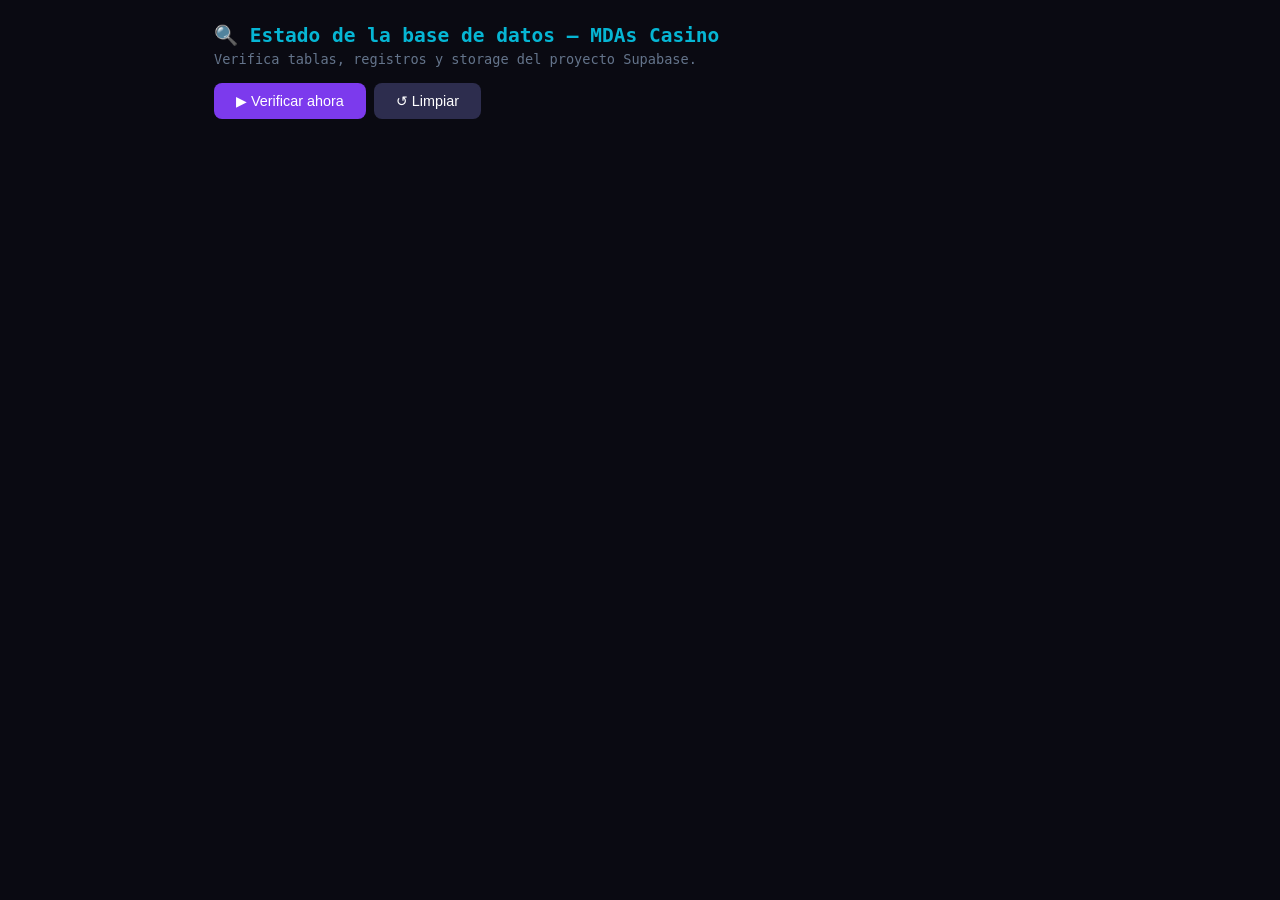
<file: supabase/check-db.html>
<!DOCTYPE html>
<html lang="es">
<head>
<meta charset="UTF-8">
<title>Estado BDD — MDAs Casino</title>
<style>
  * { box-sizing: border-box; margin: 0; padding: 0; }
  body { font-family: monospace; background: #0a0a12; color: #e8e4f0; padding: 24px; max-width: 900px; margin: 0 auto; }
  h2 { color: #06b6d4; margin-bottom: 4px; }
  p  { color: #64748b; font-size: 0.85rem; margin: 4px 0 16px; }
  .row { display: flex; gap: 8px; margin-bottom: 16px; }
  button { background: #7c3aed; color: white; border: none; padding: 10px 22px; border-radius: 8px; font-size: 0.9rem; cursor: pointer; }
  button:disabled { opacity: 0.4; cursor: not-allowed; }
  button.sec { background: #2d2d4e; }

  .grid { display: grid; grid-template-columns: repeat(auto-fill, minmax(260px, 1fr)); gap: 12px; margin-bottom: 20px; }
  .card { background: #12121e; border: 1px solid #2d2d4e; border-radius: 10px; padding: 14px 16px; }
  .card.ok   { border-color: #10b981; }
  .card.err  { border-color: #ef4444; }
  .card.warn { border-color: #f59e0b; }
  .card-title { font-size: 0.78rem; color: #64748b; margin-bottom: 6px; text-transform: uppercase; letter-spacing: 0.05em; }
  .card-count { font-size: 2rem; font-weight: bold; color: #e8e4f0; line-height: 1; }
  .card-count.ok   { color: #10b981; }
  .card-count.err  { color: #ef4444; }
  .card-sub { font-size: 0.75rem; color: #64748b; margin-top: 4px; }

  .section { background: #12121e; border: 1px solid #2d2d4e; border-radius: 10px; padding: 16px; margin-bottom: 12px; }
  .section h3 { color: #06b6d4; font-size: 0.85rem; margin-bottom: 10px; }
  table { width: 100%; border-collapse: collapse; font-size: 0.78rem; }
  th { text-align: left; color: #64748b; padding: 4px 8px; border-bottom: 1px solid #2d2d4e; }
  td { padding: 5px 8px; border-bottom: 1px solid #1a1a2e; word-break: break-all; max-width: 200px; overflow: hidden; text-overflow: ellipsis; white-space: nowrap; }
  tr:hover td { background: #1a1a2e; }
  .tag { display: inline-block; padding: 2px 7px; border-radius: 4px; font-size: 0.7rem; }
  .tag.approved { background: #064e3b; color: #10b981; }
  .tag.pending  { background: #451a03; color: #f59e0b; }
  .tag.rejected { background: #450a0a; color: #ef4444; }
  .storage-grid { display: grid; grid-template-columns: repeat(auto-fill, minmax(80px, 1fr)); gap: 6px; margin-top: 8px; }
  .storage-thumb { width: 100%; aspect-ratio: 1; object-fit: cover; border-radius: 6px; background: #1a1a2e; }
  #spinner { display: none; color: #06b6d4; font-size: 0.85rem; margin-left: 8px; }
</style>
</head>
<body>
<h2>🔍 Estado de la base de datos — MDAs Casino</h2>
<p>Verifica tablas, registros y storage del proyecto Supabase.</p>

<div class="row">
  <button id="btn" onclick="run()">▶ Verificar ahora</button>
  <button class="sec" onclick="location.reload()">↺ Limpiar</button>
  <span id="spinner">⏳ Verificando...</span>
</div>

<div id="cards" class="grid"></div>
<div id="sections"></div>

<script>
const SB  = 'https://xomyutrarimpefhwxnij.supabase.co';
const KEY = 'sb_publishable_GMFe8QUEC5OPKFLwKxXOBA_Yl1dBykn';
const BUCKET = 'mda-photos';

async function get(path) {
  const r = await fetch(SB + path, { headers: { apikey: KEY, Authorization: 'Bearer ' + KEY } });
  return r.json();
}

function card(title, count, sub, status) {
  return `<div class="card ${status}">
    <div class="card-title">${title}</div>
    <div class="card-count ${status}">${count}</div>
    <div class="card-sub">${sub}</div>
  </div>`;
}

function table(cols, rows, renderRow) {
  if (!rows.length) return '<div style="color:#64748b;font-size:0.8rem;padding:8px 0">Sin registros</div>';
  return `<table><thead><tr>${cols.map(c=>`<th>${c}</th>`).join('')}</tr></thead><tbody>
    ${rows.map(renderRow).join('')}
  </tbody></table>`;
}
function tr(...cells) { return `<tr>${cells.map(c=>`<td title="${String(c).replace(/"/g,'&quot;')}">${c??''}</td>`).join('')}</tr>`; }
function tag(v) { return `<span class="tag ${v}">${v}</span>`; }

async function run() {
  document.getElementById('btn').disabled = true;
  document.getElementById('spinner').style.display = 'inline';
  document.getElementById('cards').innerHTML = '';
  document.getElementById('sections').innerHTML = '';

  try {
    // === TABLAS ===
    const [machines, notes, questions, scores, answers, winners, settings] = await Promise.all([
      get('/rest/v1/machines?select=id,name,photo_url,photo_urls,sort_order&order=sort_order.asc&limit=500'),
      get('/rest/v1/machine_notes?select=id,machine_id,note,author,created_at&order=created_at.desc&limit=500'),
      get('/rest/v1/quiz_questions?select=id,type,question_text,status,machine_id,created_at&order=created_at.desc&limit=500'),
      get('/rest/v1/scores?select=id,name,pts,season,completed,created_at&order=pts.desc&limit=500'),
      get('/rest/v1/quiz_answers?select=id,player_name,machine_name,correct,season&order=id.desc&limit=200'),
      get('/rest/v1/winners_history?select=id,player_name,pts,prize,period_label&order=id.desc&limit=50'),
      get('/rest/v1/settings?select=key,value&order=key.asc'),
    ]);

    // === STORAGE ===
    const storRes = await fetch(`${SB}/storage/v1/object/list/${BUCKET}`, {
      method: 'POST',
      headers: { apikey: KEY, Authorization: 'Bearer ' + KEY, 'Content-Type': 'application/json' },
      body: JSON.stringify({ prefix: '', limit: 1000, offset: 0, sortBy: { column: 'name', order: 'asc' } })
    });
    const storFiles = await storRes.json();
    const fileCount = Array.isArray(storFiles) ? storFiles.length : 0;

    const withPhoto = machines.filter(m => m.photo_url).length;
    const approved  = questions.filter(q => q.status === 'approved').length;
    const pending   = questions.filter(q => q.status === 'pending').length;

    // === CARDS ===
    document.getElementById('cards').innerHTML = [
      card('Máquinas', machines.length, `${withPhoto} con foto`, machines.length ? 'ok' : 'warn'),
      card('Notas catálogo', notes.length, 'machine_notes', notes.length >= 0 ? 'ok' : 'err'),
      card('Preguntas quiz', questions.length, `${approved} aprobadas · ${pending} pendientes`, questions.length ? 'ok' : 'warn'),
      card('Puntajes', scores.length, 'scores', scores.length ? 'ok' : 'warn'),
      card('Respuestas quiz', answers.length, 'quiz_answers', 'ok'),
      card('Ganadores', winners.length, 'winners_history', 'ok'),
      card('Settings', Array.isArray(settings) ? settings.length : 0, 'configuración', Array.isArray(settings) && settings.length >= 9 ? 'ok' : 'warn'),
      card('Fotos en storage', fileCount, `bucket: ${BUCKET}`, fileCount ? 'ok' : 'warn'),
    ].join('');

    const sec = document.getElementById('sections');

    // Máquinas
    sec.innerHTML += `<div class="section"><h3>🎰 Máquinas (${machines.length})</h3>
      ${table(['ID','Nombre','Foto principal','Fotos extra'], machines.slice(0,20), m => {
        const extras = (() => { try { return JSON.parse(m.photo_urls||'[]').length; } catch(e) { return '?'; } })();
        return tr(m.id, m.name, m.photo_url ? '✅' : '❌', extras);
      })}
      ${machines.length > 20 ? `<div style="color:#64748b;font-size:0.75rem;margin-top:6px;">+ ${machines.length-20} más</div>` : ''}
    </div>`;

    // Preguntas
    sec.innerHTML += `<div class="section"><h3>❓ Preguntas de quiz (${questions.length})</h3>
      ${table(['ID','Tipo','Pregunta','Estado','Máquina ID'], questions.slice(0,15), q =>
        tr(q.id, q.type, q.question_text?.substring(0,60), tag(q.status), q.machine_id||'—')
      )}
    </div>`;

    // Puntajes top 10
    sec.innerHTML += `<div class="section"><h3>🏆 Top puntajes (${scores.length} total)</h3>
      ${table(['ID','Nombre','Pts','Season','Completado','Fecha'], scores.slice(0,10), s =>
        tr(s.id, s.name, s.pts, s.season, s.completed ? '✅' : '⬜', s.created_at?.substring(0,10))
      )}
    </div>`;

    // Settings
    sec.innerHTML += `<div class="section"><h3>⚙️ Settings</h3>
      ${Array.isArray(settings) ? table(['Key','Value'], settings, s => tr(s.key, s.value)) : '<div style="color:#ef4444">Error cargando settings</div>'}
    </div>`;

    // Winners
    if (winners.length) {
      sec.innerHTML += `<div class="section"><h3>🥇 Historial ganadores</h3>
        ${table(['ID','Jugador','Pts','Premio','Período'], winners.slice(0,10), w =>
          tr(w.id, w.player_name, w.pts, w.prize, w.period_label)
        )}
      </div>`;
    }

    // Storage previews
    if (fileCount > 0) {
      const previews = Array.isArray(storFiles) ? storFiles.slice(0, 24) : [];
      sec.innerHTML += `<div class="section"><h3>📸 Storage — ${fileCount} archivos (primeros 24)</h3>
        <div class="storage-grid">
          ${previews.map(f => `<img class="storage-thumb" src="${SB}/storage/v1/object/public/${BUCKET}/${f.name}" title="${f.name}" onerror="this.style.opacity=0.2">`).join('')}
        </div>
      </div>`;
    }

  } catch(e) {
    document.getElementById('sections').innerHTML = `<div class="section" style="border-color:#ef4444;color:#ef4444;">❌ Error: ${e.message}</div>`;
  }

  document.getElementById('btn').disabled = false;
  document.getElementById('spinner').style.display = 'none';
}
</script>
</body>
</html>
</file>
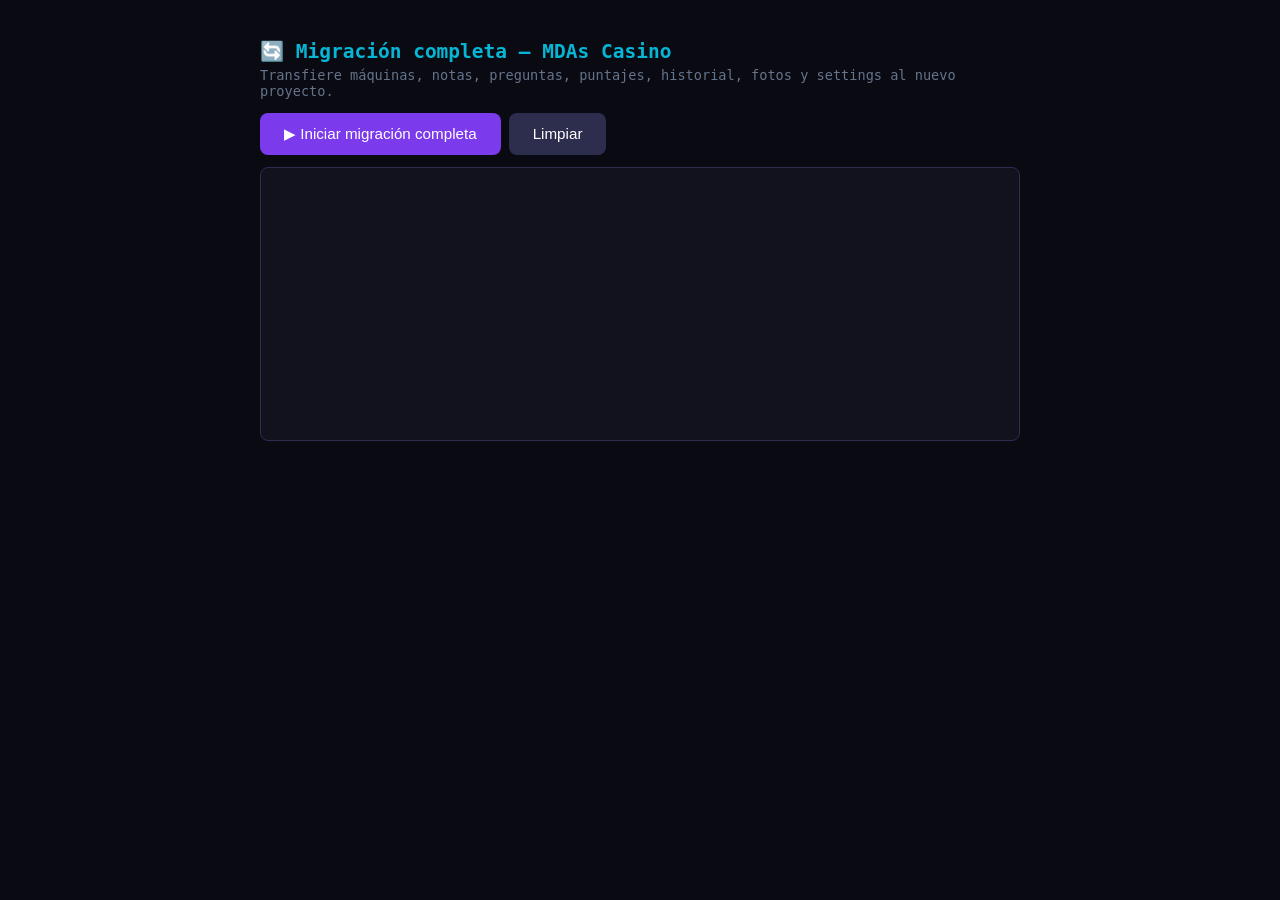
<file: supabase/migrate-photos.html>
<!DOCTYPE html>
<html lang="es">
<head>
<meta charset="UTF-8">
<title>Migración completa — MDAs Casino</title>
<style>
  body { font-family: monospace; background: #0a0a12; color: #e8e4f0; padding: 24px; max-width: 760px; margin: 0 auto; }
  h2 { color: #06b6d4; margin-bottom: 4px; }
  p  { color: #64748b; font-size: 0.85rem; margin-top: 4px; }
  .row { display: flex; gap: 8px; margin: 12px 0; }
  button { background: #7c3aed; color: white; border: none; padding: 12px 24px; border-radius: 8px; font-size: 0.95rem; cursor: pointer; }
  button:disabled { opacity: 0.4; cursor: not-allowed; }
  button.sec { background: #2d2d4e; }
  #log { background: #12121e; border: 1px solid #2d2d4e; border-radius: 8px; padding: 16px; margin-top: 12px; min-height: 240px; max-height: 540px; overflow-y: auto; font-size: 0.8rem; line-height: 1.6; white-space: pre-wrap; }
  .ok   { color: #10b981; }
  .err  { color: #ef4444; }
  .inf  { color: #06b6d4; }
  .warn { color: #f59e0b; }
  .head { color: #c8a850; font-weight: bold; }
</style>
</head>
<body>
<h2>🔄 Migración completa — MDAs Casino</h2>
<p>Transfiere máquinas, notas, preguntas, puntajes, historial, fotos y settings al nuevo proyecto.</p>

<div class="row">
  <button id="btn" onclick="run()">▶ Iniciar migración completa</button>
  <button class="sec" onclick="logEl.textContent=''">Limpiar</button>
</div>
<div id="log">Esperando...</div>

<script>
const OLD = {
  url: 'https://etapmrnynqtqqjleujok.supabase.co',
  key: 'sb_publishable_1GjAGxMyz7BTBa4NLVzAEw_-GPKqFCN',
  bucket: 'mda-photos'
};
const NEW = {
  url: 'https://xomyutrarimpefhwxnij.supabase.co',
  key: 'sb_publishable_GMFe8QUEC5OPKFLwKxXOBA_Yl1dBykn',
  bucket: 'mda-photos'
};

const OLD_STORAGE = `${OLD.url}/storage/v1/object/public/${OLD.bucket}/`;
const NEW_STORAGE = `${NEW.url}/storage/v1/object/public/${NEW.bucket}/`;

const logEl = document.getElementById('log');
logEl.textContent = '';

function log(msg, cls) {
  const d = document.createElement('div');
  if (cls) d.className = cls;
  d.textContent = msg;
  logEl.appendChild(d);
  logEl.scrollTop = logEl.scrollHeight;
}

// Reemplaza dominio viejo por nuevo en una URL
function remapUrl(url) {
  if (!url) return url;
  return url.replace(OLD_STORAGE, NEW_STORAGE);
}

// GET tabla completa
async function getAll(table, extra = '') {
  const rows = [];
  let offset = 0;
  while (true) {
    const r = await fetch(`${OLD.url}/rest/v1/${table}?limit=1000&offset=${offset}${extra}`, {
      headers: { 'apikey': OLD.key, 'Authorization': 'Bearer ' + OLD.key }
    });
    const data = await r.json();
    if (!Array.isArray(data) || !data.length) break;
    rows.push(...data);
    if (data.length < 1000) break;
    offset += 1000;
  }
  return rows;
}

// POST filas al nuevo proyecto (lotes de 100)
async function insertAll(table, rows, headers = {}) {
  let ok = 0;
  for (let i = 0; i < rows.length; i += 100) {
    const batch = rows.slice(i, i + 100);
    const r = await fetch(`${NEW.url}/rest/v1/${table}`, {
      method: 'POST',
      headers: {
        'apikey': NEW.key,
        'Authorization': 'Bearer ' + NEW.key,
        'Content-Type': 'application/json',
        'Prefer': 'return=representation',
        ...headers
      },
      body: JSON.stringify(batch)
    });
    if (!r.ok) {
      const txt = await r.text();
      throw new Error(`${table}: HTTP ${r.status} — ${txt}`);
    }
    const inserted = await r.json();
    ok += inserted.length;
  }
  return ok;
}

// Lista recursiva de archivos en bucket
async function listFiles(prefix = '') {
  const all = [];
  let offset = 0;
  while (true) {
    const r = await fetch(`${OLD.url}/storage/v1/object/list/${OLD.bucket}`, {
      method: 'POST',
      headers: { 'apikey': OLD.key, 'Authorization': 'Bearer ' + OLD.key, 'Content-Type': 'application/json' },
      body: JSON.stringify({ prefix, limit: 1000, offset, sortBy: { column: 'name', order: 'asc' } })
    });
    const data = await r.json();
    if (!Array.isArray(data) || !data.length) break;
    for (const item of data) {
      const path = prefix ? prefix + '/' + item.name : item.name;
      if (!item.metadata) {
        const sub = await listFiles(path);
        all.push(...sub);
      } else {
        all.push(path);
      }
    }
    if (data.length < 1000) break;
    offset += 1000;
  }
  return all;
}

async function run() {
  document.getElementById('btn').disabled = true;
  logEl.textContent = '';
  let totalOk = 0, totalFail = 0;

  try {
    // ============================================================
    log('━━━━ FASE 1: FOTOS ━━━━━━━━━━━━━━━━━━━━━━━━━━━━━━━━', 'head');
    log('Listando archivos en bucket antiguo...', 'inf');
    const files = await listFiles();
    log(`${files.length} archivos encontrados`, 'inf');

    let photoOk = 0, photoFail = 0;
    for (let i = 0; i < files.length; i++) {
      const filename = files[i];
      log(`[${i+1}/${files.length}] ${filename}`);
      try {
        const dl = await fetch(`${OLD.url}/storage/v1/object/public/${OLD.bucket}/${filename}`);
        if (!dl.ok) throw new Error('HTTP ' + dl.status);
        const blob = await dl.blob();
        const up = await fetch(`${NEW.url}/storage/v1/object/${NEW.bucket}/${filename}`, {
          method: 'POST',
          headers: { 'apikey': NEW.key, 'Authorization': 'Bearer ' + NEW.key,
                     'Content-Type': blob.type || 'image/jpeg', 'x-upsert': 'true' },
          body: blob
        });
        if (!up.ok) { const t = await up.text(); throw new Error('upload HTTP ' + up.status + ': ' + t); }
        log('  ✅ copiada', 'ok');
        photoOk++;
      } catch(e) {
        log('  ❌ ' + e.message, 'err');
        photoFail++;
      }
    }
    log(`Fotos: ${photoOk} OK, ${photoFail} errores`, photoFail ? 'warn' : 'ok');
    totalOk += photoOk; totalFail += photoFail;

    // ============================================================
    log('', '');
    log('━━━━ FASE 2: MÁQUINAS ━━━━━━━━━━━━━━━━━━━━━━━━━━━━━', 'head');
    const machines = await getAll('machines', '&order=id.asc');
    log(`${machines.length} máquinas encontradas`, 'inf');

    const idMap = {}; // old_id → new_id

    for (const m of machines) {
      const oldId = m.id;
      // Remap photo URL
      const newPhotoUrl = remapUrl(m.photo_url);
      // Remap photo_urls JSON array
      let newPhotoUrls = '[]';
      try {
        const arr = JSON.parse(m.photo_urls || '[]');
        const remapped = arr.map(p => {
          if (typeof p === 'string') return remapUrl(p);
          if (p && p.url) return { ...p, url: remapUrl(p.url) };
          return p;
        });
        newPhotoUrls = JSON.stringify(remapped);
      } catch(e) {}

      const r = await fetch(`${NEW.url}/rest/v1/machines`, {
        method: 'POST',
        headers: { 'apikey': NEW.key, 'Authorization': 'Bearer ' + NEW.key,
                   'Content-Type': 'application/json', 'Prefer': 'return=representation' },
        body: JSON.stringify({ name: m.name, sort_order: m.sort_order, photo_url: newPhotoUrl, photo_urls: newPhotoUrls })
      });
      if (!r.ok) { const t = await r.text(); log(`  ❌ ${m.name}: ${t}`, 'err'); totalFail++; continue; }
      const inserted = await r.json();
      idMap[oldId] = inserted[0].id;
      log(`  ✅ ${m.name} (${oldId} → ${inserted[0].id})`, 'ok');
      totalOk++;
    }

    // ============================================================
    log('', '');
    log('━━━━ FASE 3: NOTAS DE MÁQUINAS ━━━━━━━━━━━━━━━━━━━━', 'head');
    const notes = await getAll('machine_notes', '&order=id.asc');
    log(`${notes.length} notas encontradas`, 'inf');
    if (notes.length) {
      const mapped = notes.map(n => ({
        machine_id: idMap[n.machine_id] || null,
        note: n.note, author: n.author, created_at: n.created_at
      })).filter(n => n.machine_id);
      const n = await insertAll('machine_notes', mapped);
      log(`✅ ${n} notas migradas`, 'ok');
      totalOk += n;
    }

    // ============================================================
    log('', '');
    log('━━━━ FASE 4: PREGUNTAS DE QUIZ ━━━━━━━━━━━━━━━━━━━━', 'head');
    const questions = await getAll('quiz_questions', '&order=id.asc');
    log(`${questions.length} preguntas encontradas`, 'inf');
    if (questions.length) {
      const mapped = questions.map(q => ({
        type: q.type, image_url: remapUrl(q.image_url),
        question_text: q.question_text, correct_answer: q.correct_answer,
        option_b: q.option_b, option_c: q.option_c, option_d: q.option_d,
        submitted_by_display: q.submitted_by_display, submitted_by_real: q.submitted_by_real,
        status: q.status, machine_id: q.machine_id ? (idMap[q.machine_id] || null) : null,
        created_at: q.created_at
      }));
      const n = await insertAll('quiz_questions', mapped);
      log(`✅ ${n} preguntas migradas`, 'ok');
      totalOk += n;
    }

    // ============================================================
    log('', '');
    log('━━━━ FASE 5: PUNTAJES ━━━━━━━━━━━━━━━━━━━━━━━━━━━━━', 'head');
    const scores = await getAll('scores', '&order=id.asc');
    log(`${scores.length} puntajes encontrados`, 'inf');
    if (scores.length) {
      const mapped = scores.map(s => ({
        name: s.name, pts: s.pts, correct: s.correct, total: s.total,
        timer_sec: s.timer_sec, accuracy: s.accuracy, completed: s.completed,
        season: s.season, created_at: s.created_at
      }));
      const n = await insertAll('scores', mapped);
      log(`✅ ${n} puntajes migrados`, 'ok');
      totalOk += n;
    }

    // ============================================================
    log('', '');
    log('━━━━ FASE 6: RESPUESTAS DE QUIZ ━━━━━━━━━━━━━━━━━━━', 'head');
    const answers = await getAll('quiz_answers', '&order=id.asc');
    log(`${answers.length} respuestas encontradas`, 'inf');
    if (answers.length) {
      const mapped = answers.map(a => ({
        player_name: a.player_name, machine_name: a.machine_name, correct: a.correct,
        time_ms: a.time_ms, pts: a.pts, timer_sec: a.timer_sec,
        season: a.season, created_at: a.created_at
      }));
      const n = await insertAll('quiz_answers', mapped);
      log(`✅ ${n} respuestas migradas`, 'ok');
      totalOk += n;
    }

    // ============================================================
    log('', '');
    log('━━━━ FASE 7: HISTORIAL DE GANADORES ━━━━━━━━━━━━━━━', 'head');
    const winners = await getAll('winners_history', '&order=id.asc');
    log(`${winners.length} ganadores encontrados`, 'inf');
    if (winners.length) {
      const mapped = winners.map(w => ({
        period_label: w.period_label, reset_date: w.reset_date, rank: w.rank,
        player_name: w.player_name, pts: w.pts, accuracy: w.accuracy,
        timer_sec: w.timer_sec, prize: w.prize, season_ref: w.season_ref,
        created_at: w.created_at
      }));
      const n = await insertAll('winners_history', mapped);
      log(`✅ ${n} registros migrados`, 'ok');
      totalOk += n;
    }

    // ============================================================
    log('', '');
    log('━━━━ FASE 8: SETTINGS ━━━━━━━━━━━━━━━━━━━━━━━━━━━━━', 'head');
    const settings = await getAll('settings');
    log(`${settings.length} settings encontrados`, 'inf');
    if (settings.length) {
      // Upsert uno a uno para respetar ON CONFLICT
      for (const s of settings) {
        const r = await fetch(`${NEW.url}/rest/v1/settings`, {
          method: 'POST',
          headers: { 'apikey': NEW.key, 'Authorization': 'Bearer ' + NEW.key,
                     'Content-Type': 'application/json', 'Prefer': 'resolution=merge-duplicates' },
          body: JSON.stringify({ key: s.key, value: s.value })
        });
        if (r.ok) { log(`  ✅ ${s.key} = ${s.value.substring(0,40)}`, 'ok'); totalOk++; }
        else { const t = await r.text(); log(`  ❌ ${s.key}: ${t}`, 'err'); totalFail++; }
      }
    }

    // ============================================================
    log('', '');
    log('━━━━━━━━━━━━━━━━━━━━━━━━━━━━━━━━━━━━━━━━━━━━━━━━━━━', 'head');
    log(`🎉 Migración completada: ${totalOk} elementos OK, ${totalFail} errores`, totalFail === 0 ? 'ok' : 'warn');
    if (totalFail === 0) log('Recarga la app para ver todo.', 'inf');

  } catch(e) {
    log('❌ Error fatal: ' + e.message, 'err');
    console.error(e);
  }

  document.getElementById('btn').disabled = false;
}
</script>
</body>
</html>
</file>
